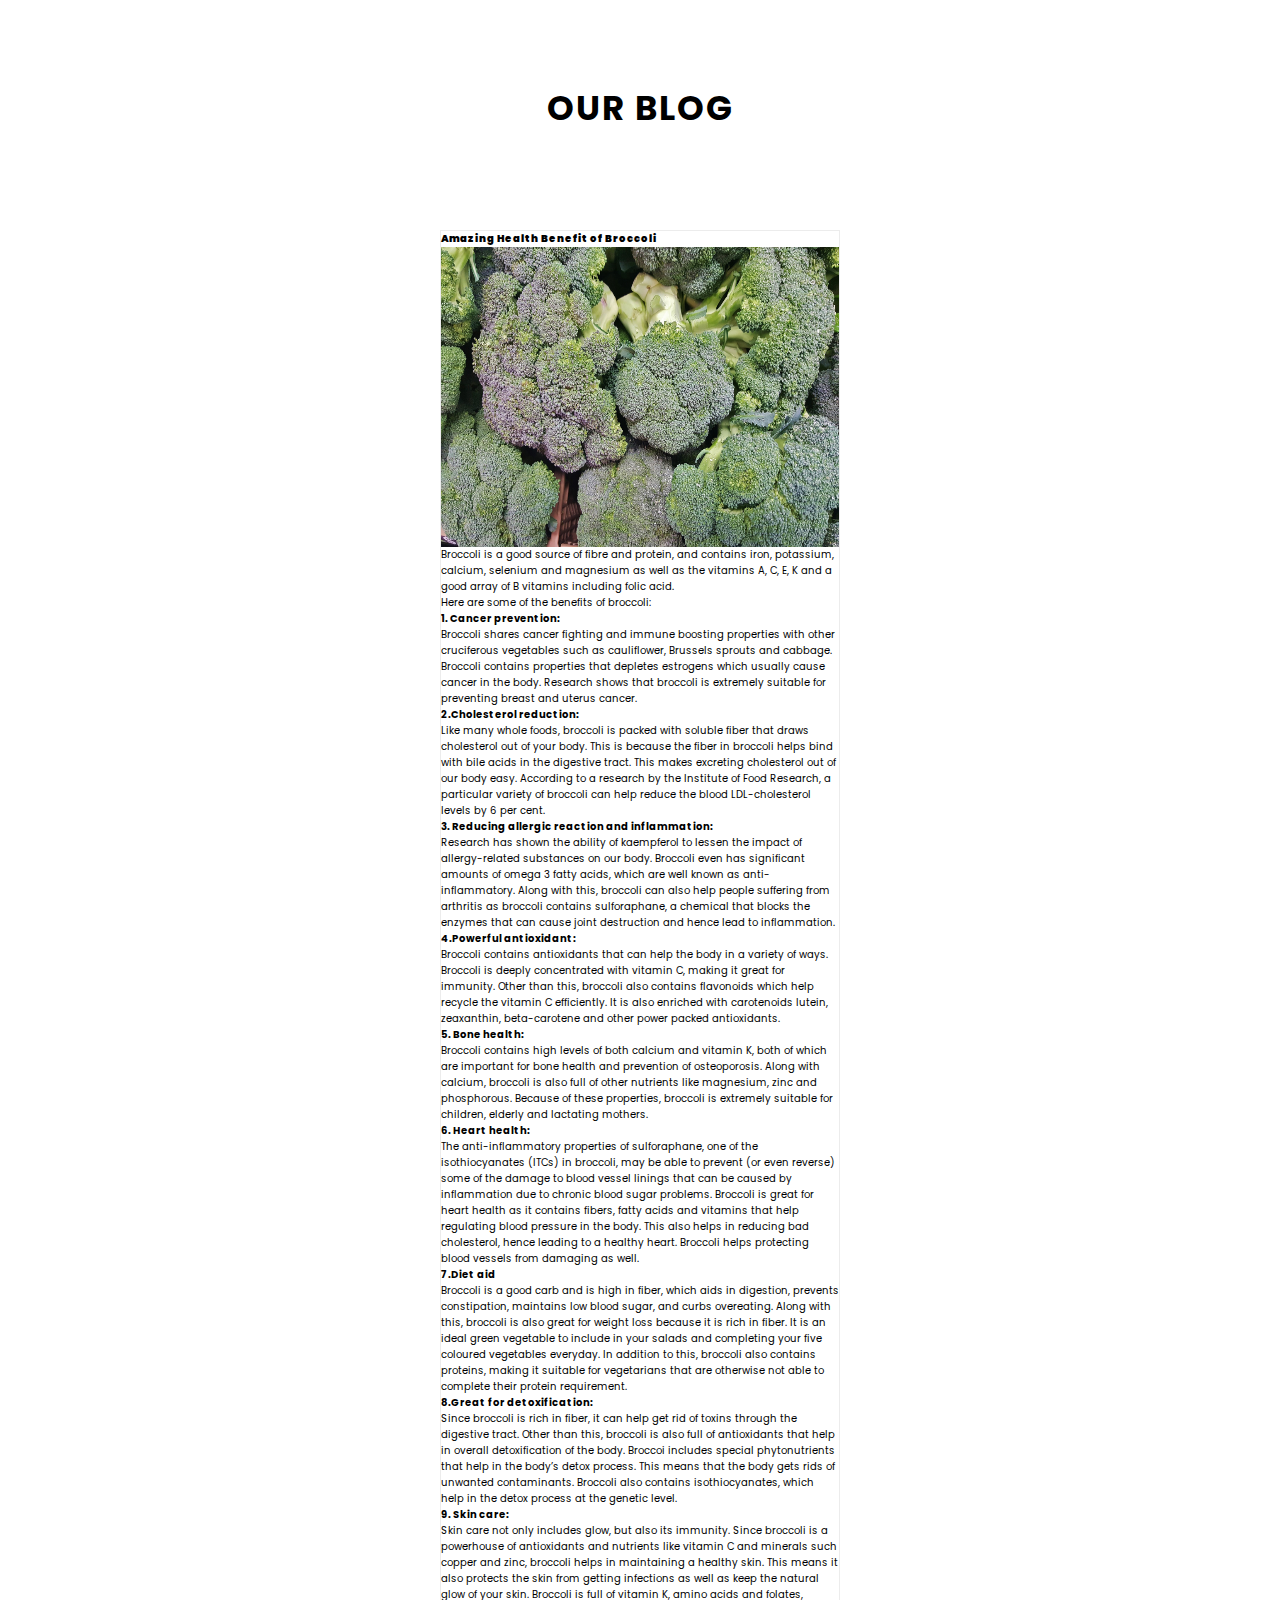
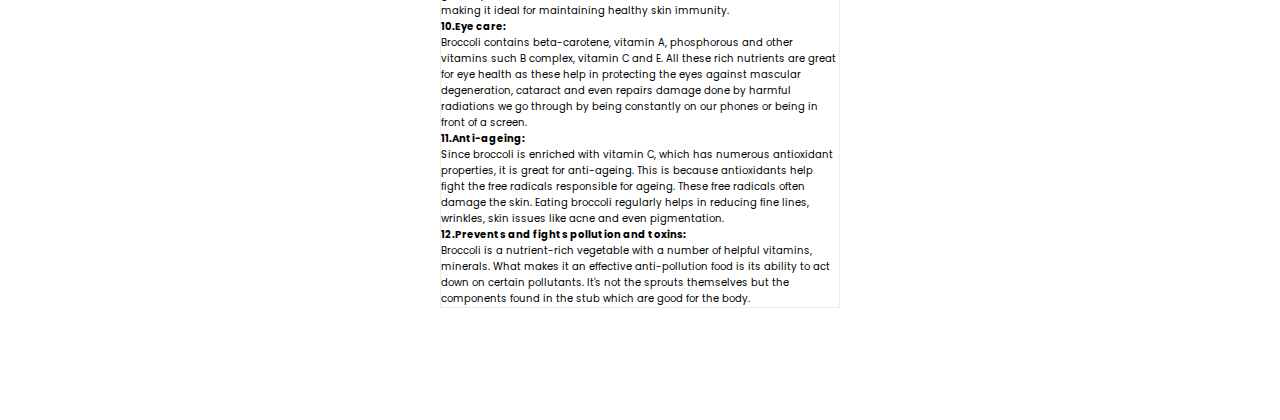
<file: Blog/blog1.html>
<!DOCTYPE html>
<html lang="en">
  <head>
    <meta charset="UTF-8" />
    <meta name="viewport" content="width=device-width, initial-scale=1.0" />
    <link href="https://fonts.googleapis.com/css2?family=Poppins:wght@400;700&display=swap"rel="stylesheet"/>
    <link href="https://fonts.googleapis.com/css2?family=Amatic+SC:wght@400;700&display=swap"rel="stylesheet"/>
    <link rel="stylesheet" type="text/css" href="css/style.css" />
    <title>Magic Farm - 100% Organic Fresh Vegetables and Fruits</title>
  </head>
  <body>
    <div class="blog">
      <div class="header--text">
        <h2>Our Blog</h2>
      </div>
      <div class="blog--content">
        <div class="content">
          <div id="post-1" class="post-1 publish--info">
            <div class="row">
              <div cass="single-post-content without-sidebar" style="max-width:708px">
                <div class="largel-12 columns">
                 <div class="text--content1">
               <h4><strong>Amazing Health Benefit of Broccoli</strong></h4>
            <div class="content__photo">
              <img src="img/blog_photo-1.jpg" alt="blog photo" />
            </div>
            <div>
              Broccoli is a good source of fibre and protein, and contains iron, potassium, calcium, selenium and magnesium as well as the vitamins A, C, E, K and a good array of B vitamins including folic acid.
            </div>
            <div>
              Here are some of the benefits of broccoli:
            </div>
            <div>
              <strong>1. Cancer prevention:</strong><br/>
               Broccoli shares cancer fighting and immune boosting properties with other cruciferous vegetables such as cauliflower, Brussels sprouts and cabbage. Broccoli contains properties that depletes estrogens which usually cause cancer in the body. Research shows that broccoli is extremely suitable for preventing breast and uterus cancer.
            </div>
            <div>
              <strong>2.Cholesterol reduction:</strong><br/>
               Like many whole foods, broccoli is packed with soluble fiber that draws cholesterol out of your body. This is because the fiber in broccoli helps bind with bile acids in the digestive tract. This makes excreting cholesterol out of our body easy. According to a research by the Institute of Food Research, a particular variety of broccoli can help reduce the blood LDL-cholesterol levels by 6 per cent.
            </div>
            <div>
              <strong>3. Reducing allergic reaction and inflammation:</strong><br />
              Research has shown the ability of kaempferol to lessen the impact of allergy-related substances on our body. Broccoli even has significant amounts of omega 3 fatty acids, which are well known as anti-inflammatory. Along with this, broccoli can also help people suffering from arthritis as broccoli contains sulforaphane, a chemical that blocks the enzymes that can cause joint destruction and hence lead to inflammation.
            </div>
            <div>
              <strong>4.Powerful antioxidant:</strong><br />
              Broccoli contains antioxidants that can help the body in a variety of ways. Broccoli is deeply concentrated with vitamin C, making it great for immunity. Other than this, broccoli also contains flavonoids which help recycle the vitamin C efficiently. It is also enriched with carotenoids lutein, zeaxanthin, beta-carotene and other power packed antioxidants.
            </div>
            <div>
              <strong>5. Bone health:</strong><br/>
              Broccoli contains high levels of both calcium and vitamin K, both of which are important for bone health and prevention of osteoporosis. Along with calcium, broccoli is also full of other nutrients like magnesium, zinc and phosphorous. Because of these properties, broccoli is extremely suitable for children, elderly and lactating mothers.
            </div>
            <div>
              <strong>6. Heart health: </strong><br/>
              The anti-inflammatory properties of sulforaphane, one of the isothiocyanates (ITCs) in broccoli, may be able to prevent (or even reverse) some of the damage to blood vessel linings that can be caused by inflammation due to chronic blood sugar problems. Broccoli is great for heart health as it contains fibers, fatty acids and vitamins that help regulating blood pressure in the body. This also helps in reducing bad cholesterol, hence leading to a healthy heart. Broccoli helps protecting blood vessels from damaging as well.
            </div>
            <div>
              <strong>7.Diet aid</strong><br/>
              Broccoli is a good carb and is high in fiber, which aids in digestion, prevents constipation, maintains low blood sugar, and curbs overeating. Along with this, broccoli is also great for weight loss because it is rich in fiber. It is an ideal green vegetable to include in your salads and completing your five coloured vegetables everyday. In addition to this, broccoli also contains proteins, making it suitable for vegetarians that are otherwise not able to complete their protein requirement.
            </div>
            <div>
              <strong>8.Great for detoxification: </strong><br/>
              Since broccoli is rich in fiber, it can help get rid of toxins through the digestive tract. Other than this, broccoli is also full of antioxidants that help in overall detoxification of the body. Broccoi includes special phytonutrients that help in the body’s detox process. This means that the body gets rids of unwanted contaminants. Broccoli also contains isothiocyanates, which help in the detox process at the genetic level.
            </div>
            <div>
              <strong>9. Skin care: </strong><br/>
              Skin care not only includes glow, but also its immunity. Since broccoli is a powerhouse of antioxidants and nutrients like vitamin C and minerals such copper and zinc, broccoli helps in maintaining a healthy skin. This means it also protects the skin from getting infections as well as keep the natural glow of your skin. Broccoli is full of vitamin K, amino acids and folates, making it ideal for maintaining healthy skin immunity.
            </div>
            <div>
              <strong>10.Eye care:</strong><br/>
              Broccoli contains beta-carotene, vitamin A, phosphorous and other vitamins such B complex, vitamin C and E. All these rich nutrients are great for eye health as these help in protecting the eyes against mascular degeneration, cataract and even repairs damage done by harmful radiations we go through by being constantly on our phones or being in front of a screen.
            </div>
            <div>
              <strong>11.Anti-ageing: </strong><br/>
              Since broccoli is enriched with vitamin C, which has numerous antioxidant properties, it is great for anti-ageing. This is because antioxidants help fight the free radicals responsible for ageing. These free radicals often damage the skin. Eating broccoli regularly helps in reducing fine lines, wrinkles, skin issues like acne and even pigmentation.
            </div>
            <div>
              <strong>12.Prevents and fights pollution and toxins:</strong><br/>
              Broccoli is a nutrient-rich vegetable with a number of helpful vitamins, minerals. What makes it an effective anti-pollution food is its ability to act down on certain pollutants. It's not the sprouts themselves but the components found in the stub which are good for the body. 
            </div>
            </div>
          </div>
        </div>
       </div>
</file>
<file: Blog/css/style.css>
* {

    margin: 0;
    padding: 0;
    box-sizing: border-box;

}

html {

    font-size: 62.5%;/* font-size 1em = 10px on default browser settings */
}

body {

    font-size: 10px;
    font-weight: 400;
    font-family: poppins, Arial, Helvetica, sans-serif;
    text-rendering: optimizeLegibility;
    
}

.blog {

    margin-bottom: 10rem;
}

.blog .header--text {

    text-align: center;
    padding: 8rem 0;
}

.blog .header--text h2 {

    font-size: 3.4rem;
    font-weight: 700;
    text-transform: uppercase;
    letter-spacing: 2px;

    line-height: 1.7;

}

.blog .header--text p {

    font-size: 1.4rem;
    font-weight: 400;
    text-transform: capitalize;

}

.blog .blog--content {

    display: flex;
    flex-wrap: wrap;
    align-items: center;
    justify-content: center;
}

.blog--content .content {

    width: 40rem;
    border: 1px solid #dddddd8f;
    position: relative;

    margin: 1.2rem;
    transition: all .4s;
}

.blog--content .content:hover {

    box-shadow: 0 6px 12px rgba(202, 202, 202, 0.2);
}

.blog--content .content .content__photo {

    height: 30rem;
    overflow: hidden;

}

.blog--content .content .content__photo img {

    width: 100%;
    height: 100%;
    transition: all .4s;
}

.blog--content .content .content__photo img:hover {

    transform: scale(1.2);
}



.blog--content .content .text--content {

    padding: 0 1.2rem;

}

.blog--content .content .text--content h4 {

    font-size: 2.4rem;
    font-weight: 700;
    text-transform: uppercase;
    letter-spacing: 2px;

}

.blog--content .content .text--content p {

    font-size: 1.2rem;
    font-weight: 400;

}

.blog--content .content .text--content .btn {

    margin: 2rem 0;
}

.blog--content .content .text--content .btn a:link, 
.blog--content .content .text--content .btn a:visited {

    text-decoration: none;
    text-transform: uppercase;
    font-size: 1.5rem;
    font-weight: 400;
    color: #9de296;
    transition: all .4s;
}

.blog--content .content .text--content .btn a:hover {

    text-decoration: underline;
}


@media only screen and (max-width: 1080px) {

    .blog--content .content .text--content h4 {

        font-size: 2rem;

    }

    .blog--content .content .text--content .btn a:link,
    .blog--content .content .text--content .btn a:visited {

        font-size: 1.2rem;

    }

    .blog--content .content .publish--info {

        font-size: 1.6rem;

    }

}

@media only screen and (max-width: 767px) {

    .blog--content .content .text--content h4 {

        font-size: 1.7rem;

    }

    .blog--content .content .text--content .btn a:link,
    .blog--content .content .text--content .btn a:visited {

        font-size: 1rem;

    }

    .blog--content .content .publish--info {

        font-size: 1.2rem;
        
    }
    
}
.footer {
    height: 50px;
    background-color: white;
    display: flex;
    align-items: center;
    justify-content: center;
    color: black;
    flex-direction: column;
    font-size: 12px;
  }
</file>
